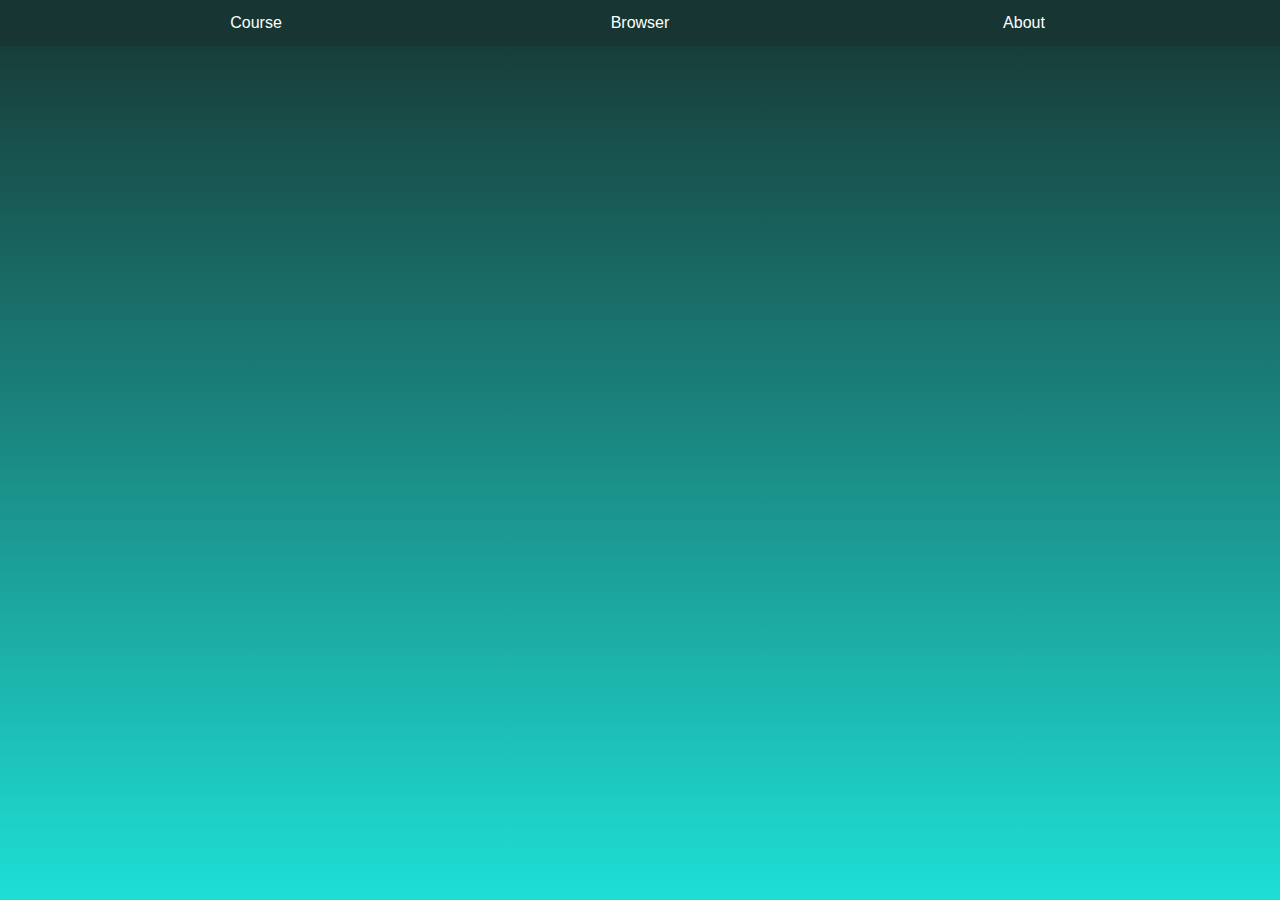
<file: index.html>
<!-- Worked with Alen L. and Allen Y.-->
<!DOCTYPE html>
<html lang="en">
<head>
    <meta charset="UTF-8">
    <meta name="viewport" content="width=device-width, initial-scale=1.0">
    <title>Assignment #7</title>
    <link rel="stylesheet" type="text/css" href="styles.css" />
</head>
<body>
    <div class="navbar">
        <div class="dropdown">
            <button class="dropbtn">Course
            </button>
            <div class="dropdown-content">
                <a href="https://app.tophat.com/e/776977/lecture">TopHat</a>
                <a href="https://drive.google.com/drive/folders/1Ak_kUW07RMNZgiEnxxbbLKjSg__lKE6j">Google Drive</a>
                <a href="https://gaia.cs.umass.edu/kurose_ross/eighth.php">Kurose and Ross</a>
                <a href="https://www.w3schools.com/">w3schools</a>
                <a href="https://www.geeksforgeeks.org/web-development/">geeksforgeeks</a>
            </div>
        </div>
        <div class="dropdown">
            <button class="dropbtn">Browser
            </button>
            <div class="dropdown-content">
                <a href="./navigator.html">Navigator</a>
                <a href="./window.html">Window</a>
                <a href="./screen.html">Screen</a>
                <a href="./location.html">Location</a>
                <a href="./geolocation.html">Geolocation</a>
            </div>
        </div>
        <div class="dropdown">
            <button class="dropbtn">About
            </button>
            <div class="dropdown-content">
                <a href="./description.html">Description</a>
                <a href="./contact.html">Contact</a>
            </div>
        </div>
    </div>
</body>
</html>
</file>
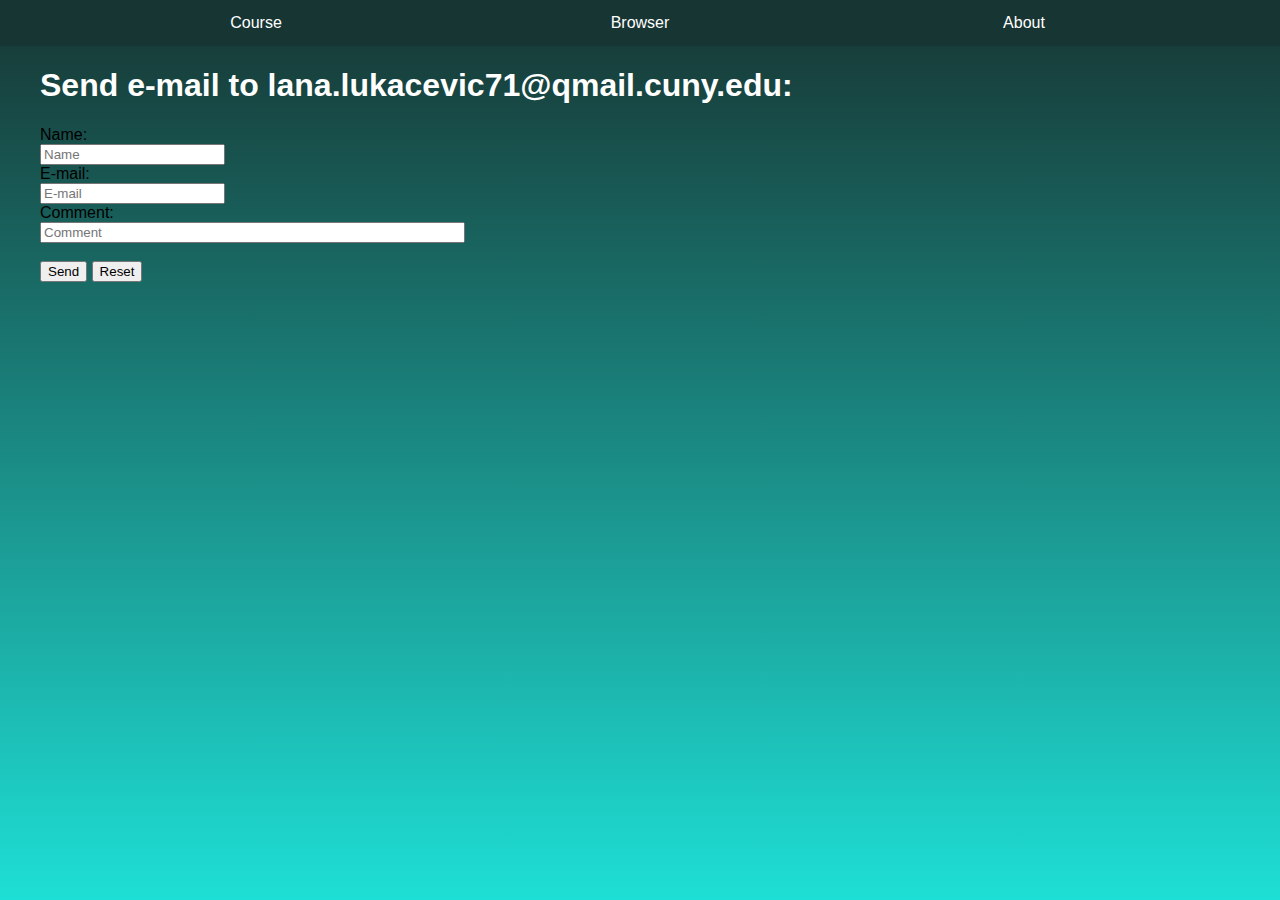
<file: contact.html>
<!DOCTYPE html>
<html lang="en">

<head>
    <meta charset="UTF-8">
    <meta name="viewport" content="width=device-width, initial-scale=1.0">
    <title>Assignment #7</title>
    <link rel="stylesheet" type="text/css" href="styles.css" />
</head>

<body>
    <div class="navbar">
        <div class="dropdown">
            <button class="dropbtn">Course
            </button>
            <div class="dropdown-content">
                <a href="https://app.tophat.com/e/776977/lecture">TopHat</a>
                <a href="https://drive.google.com/drive/folders/1Ak_kUW07RMNZgiEnxxbbLKjSg__lKE6j">Google Drive</a>
                <a href="https://gaia.cs.umass.edu/kurose_ross/eighth.php">Kurose and Ross</a>
                <a href="https://www.w3schools.com/">w3schools</a>
                <a href="https://www.geeksforgeeks.org/web-development/">geeksforgeeks</a>
            </div>
        </div>
        <div class="dropdown">
            <button class="dropbtn">Browser
            </button>
            <div class="dropdown-content">
                <a href="./navigator.html">Navigator</a>
                <a href="./window.html">Window</a>
                <a href="./screen.html">Screen</a>
                <a href="./location.html">Location</a>
                <a href="./geolocation.html">Geolocation</a>
            </div>
        </div>
        <div class="dropdown">
            <button class="dropbtn">About
            </button>
            <div class="dropdown-content">
                <a href="./description.html">Description</a>
                <a href="./contact.html">Contact</a>
            </div>
        </div>
    </div>

    <h1 style="color:white";>Send e-mail to lana.lukacevic71@qmail.cuny.edu:</h1>
    
    <form action="lana.lukacevic71@qmail.cuny.edu" method="post" enctype="text/plain">
        Name:<br>
        <input type="text" name="name" placeholder="Name"><br>
        E-mail:<br>
        <input type="text" name="mail" placeholder="E-mail"><br>
        Comment:<br>
        <input type="text" name="comment" size="50" placeholder="Comment"><br><br>
        <input type="submit" value="Send">
        <input type="reset" value="Reset">
    </form>

</body>

</html>
</file>
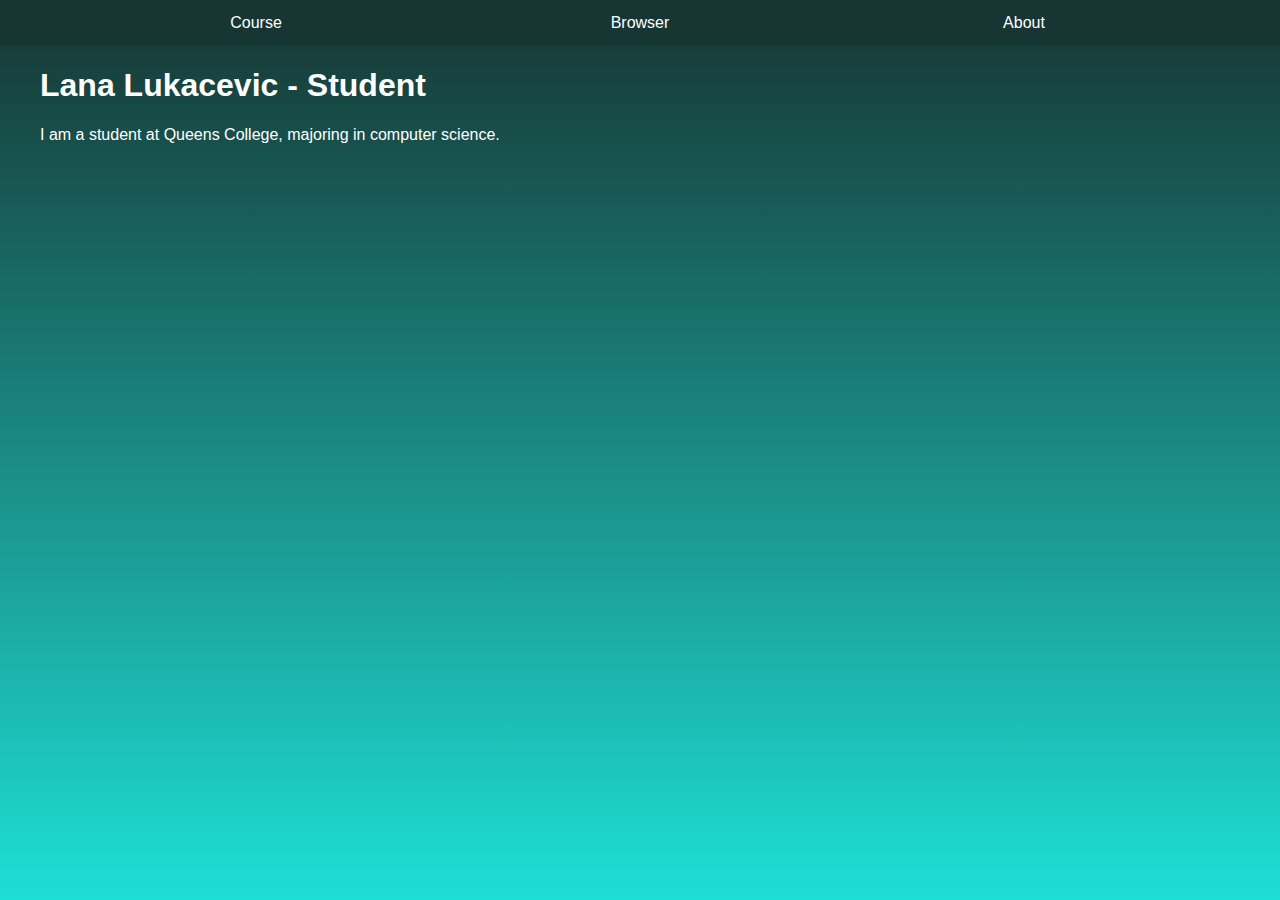
<file: description.html>
<!DOCTYPE html>
<html lang="en">

<head>
    <meta charset="UTF-8">
    <meta name="viewport" content="width=device-width, initial-scale=1.0">
    <title>Assignment #7</title>
    <link rel="stylesheet" type="text/css" href="styles.css" />
</head>

<body>
    <div class="navbar">
        <div class="dropdown">
            <button class="dropbtn">Course
            </button>
            <div class="dropdown-content">
                <a href="https://app.tophat.com/e/776977/lecture">TopHat</a>
                <a href="https://drive.google.com/drive/folders/1Ak_kUW07RMNZgiEnxxbbLKjSg__lKE6j">Google Drive</a>
                <a href="https://gaia.cs.umass.edu/kurose_ross/eighth.php">Kurose and Ross</a>
                <a href="https://www.w3schools.com/">w3schools</a>
                <a href="https://www.geeksforgeeks.org/web-development/">geeksforgeeks</a>
            </div>
        </div>
        <div class="dropdown">
            <button class="dropbtn">Browser
            </button>
            <div class="dropdown-content">
                <a href="./navigator.html">Navigator</a>
                <a href="./window.html">Window</a>
                <a href="./screen.html">Screen</a>
                <a href="./location.html">Location</a>
                <a href="./geolocation.html">Geolocation</a>
            </div>
        </div>
        <div class="dropdown">
            <button class="dropbtn">About
            </button>
            <div class="dropdown-content">
                <a href="./description.html">Description</a>
                <a href="./contact.html">Contact</a>
            </div>
        </div>
    </div>

    <h1 style="color:white";> Lana Lukacevic - Student</h1>
    <p style="color:white";>I am a student at Queens College, majoring in computer science.</p>

</body>

</html>
</file>
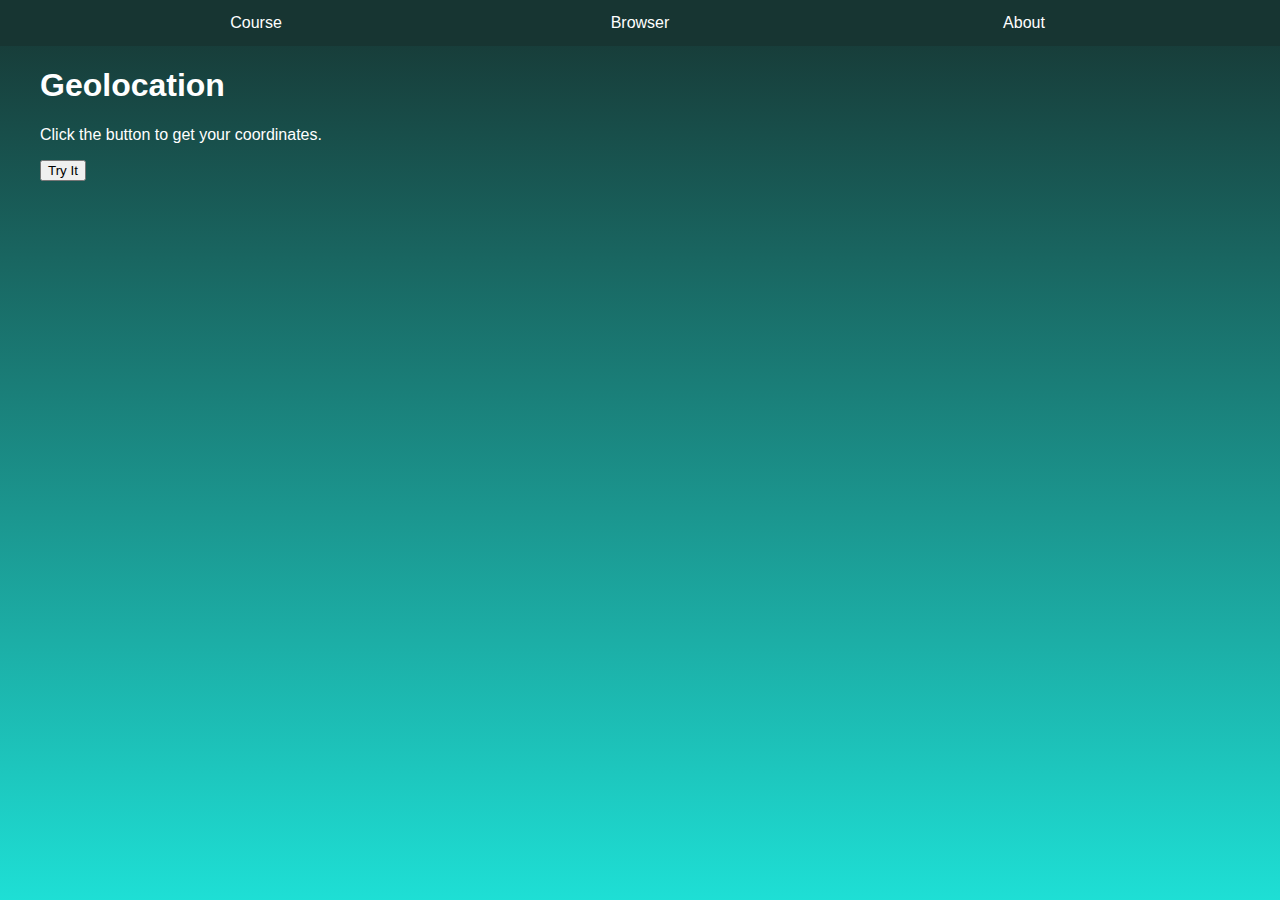
<file: geolocation.html>
<!DOCTYPE html>
<html lang="en">

<head>
    <meta charset="UTF-8">
    <meta name="viewport" content="width=device-width, initial-scale=1.0">
    <title>Assignment #7</title>
    <link rel="stylesheet" type="text/css" href="styles.css" />
</head>

<body>
    <div class="navbar">
        <div class="dropdown">
            <button class="dropbtn">Course
            </button>
            <div class="dropdown-content">
                <a href="https://app.tophat.com/e/776977/lecture">TopHat</a>
                <a href="https://drive.google.com/drive/folders/1Ak_kUW07RMNZgiEnxxbbLKjSg__lKE6j">Google Drive</a>
                <a href="https://gaia.cs.umass.edu/kurose_ross/eighth.php">Kurose and Ross</a>
                <a href="https://www.w3schools.com/">w3schools</a>
                <a href="https://www.geeksforgeeks.org/web-development/">geeksforgeeks</a>
            </div>
        </div>
        <div class="dropdown">
            <button class="dropbtn">Browser
            </button>
            <div class="dropdown-content">
                <a href="./navigator.html">Navigator</a>
                <a href="./window.html">Window</a>
                <a href="./screen.html">Screen</a>
                <a href="./location.html">Location</a>
                <a href="./geolocation.html">Geolocation</a>
            </div>
        </div>
        <div class="dropdown">
            <button class="dropbtn">About
            </button>
            <div class="dropdown-content">
                <a href="./description.html">Description</a>
                <a href="./contact.html">Contact</a>
            </div>
        </div>
    </div>

    <h1 style="color:white";>Geolocation</h1>

    <p style="color:white">Click the button to get your coordinates.</p>

    <button onclick="getLocation()">Try It</button>

    <p id="demo" style="color:white";></p>

    <script>
        var x = document.getElementById("demo");

        function getLocation() {
            if (navigator.geolocation) {
                navigator.geolocation.getCurrentPosition(showPosition);
            } else {
                x.innerHTML = "Geolocation is not supported by this browser.";
            }
        }

        function showPosition(position) {
            x.innerHTML = "Latitude: " + position.coords.latitude +
                "<br>Longitude: " + position.coords.longitude;
        }
    </script>
</body>

</html>
</file>
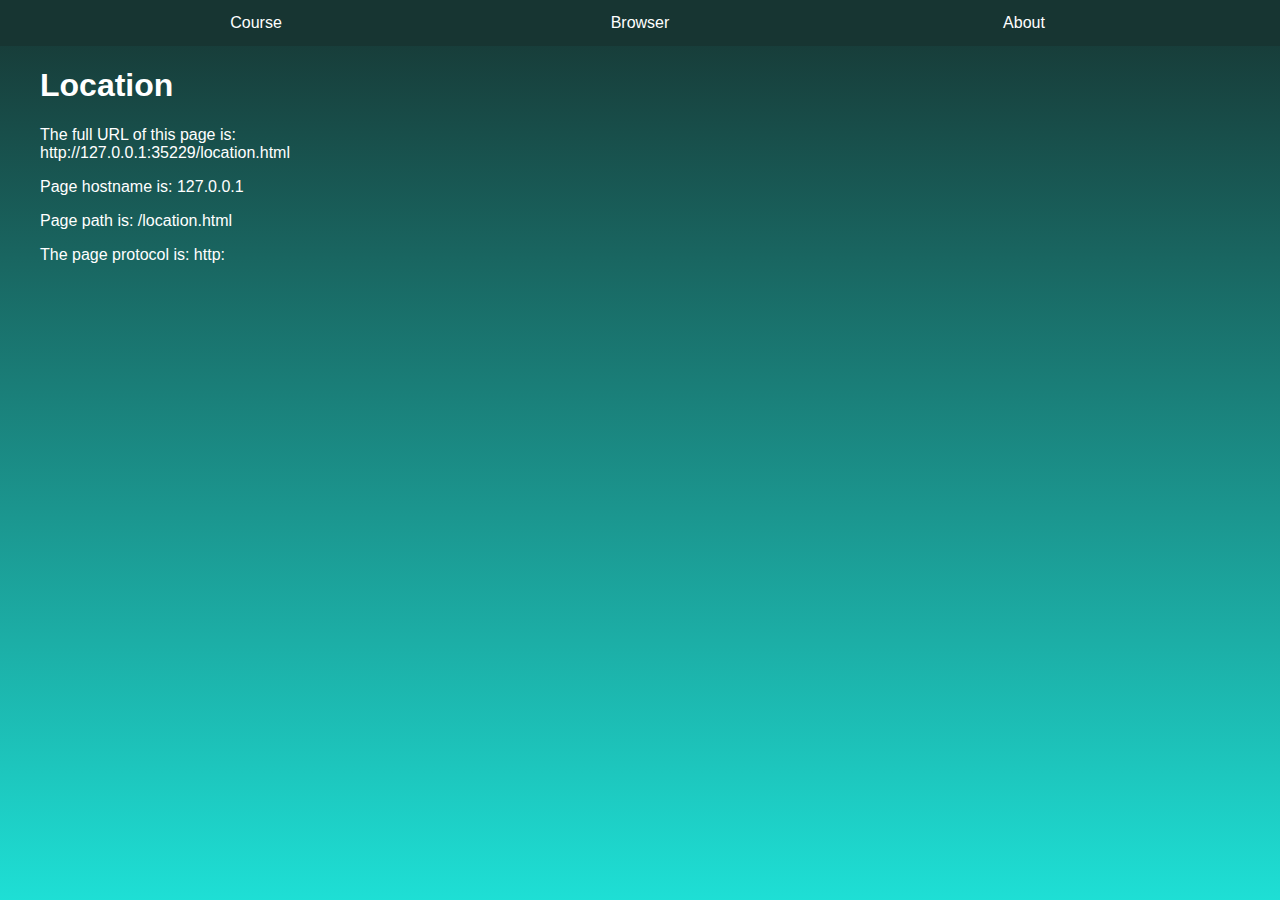
<file: location.html>
<!DOCTYPE html>
<html lang="en">

<head>
    <meta charset="UTF-8">
    <meta name="viewport" content="width=device-width, initial-scale=1.0">
    <title>Assignment #7</title>
    <link rel="stylesheet" type="text/css" href="styles.css" />
</head>

<body>
    <div class="navbar">
        <div class="dropdown">
            <button class="dropbtn">Course
            </button>
            <div class="dropdown-content">
                <a href="https://app.tophat.com/e/776977/lecture">TopHat</a>
                <a href="https://drive.google.com/drive/folders/1Ak_kUW07RMNZgiEnxxbbLKjSg__lKE6j">Google Drive</a>
                <a href="https://gaia.cs.umass.edu/kurose_ross/eighth.php">Kurose and Ross</a>
                <a href="https://www.w3schools.com/">w3schools</a>
                <a href="https://www.geeksforgeeks.org/web-development/">geeksforgeeks</a>
            </div>
        </div>
        <div class="dropdown">
            <button class="dropbtn">Browser
            </button>
            <div class="dropdown-content">
                <a href="./navigator.html">Navigator</a>
                <a href="./window.html">Window</a>
                <a href="./screen.html">Screen</a>
                <a href="./location.html">Location</a>
                <a href="./geolocation.html">Geolocation</a>
            </div>
        </div>
        <div class="dropdown">
            <button class="dropbtn">About
            </button>
            <div class="dropdown-content">
                <a href="./description.html">Description</a>
                <a href="./contact.html">Contact</a>
            </div>
        </div>
    </div>

    <h1 style="color:white";>Location</h1>
    
    <p id="demo_href" style="color:white"></p>
    
    <script>
        document.getElementById("demo_href").innerHTML =
            "The full URL of this page is:<br>" + window.location.href;
    </script>

    <p id="demo_hostname" style="color:white"></p>
    
    <script>
        document.getElementById("demo_hostname").innerHTML =
            "Page hostname is: " + window.location.hostname;
    </script>

    <p id="demo_pathname" style="color:white"></p>
    
    <script>
        document.getElementById("demo_pathname").innerHTML =
            "Page path is: " + window.location.pathname;
    </script>

    <p id="demo_protocol" style="color:white"></p>
    
    <script>
        document.getElementById("demo_protocol").innerHTML =
            "The page protocol is: " + window.location.protocol;
    </script>
</body>

</html>
</file>
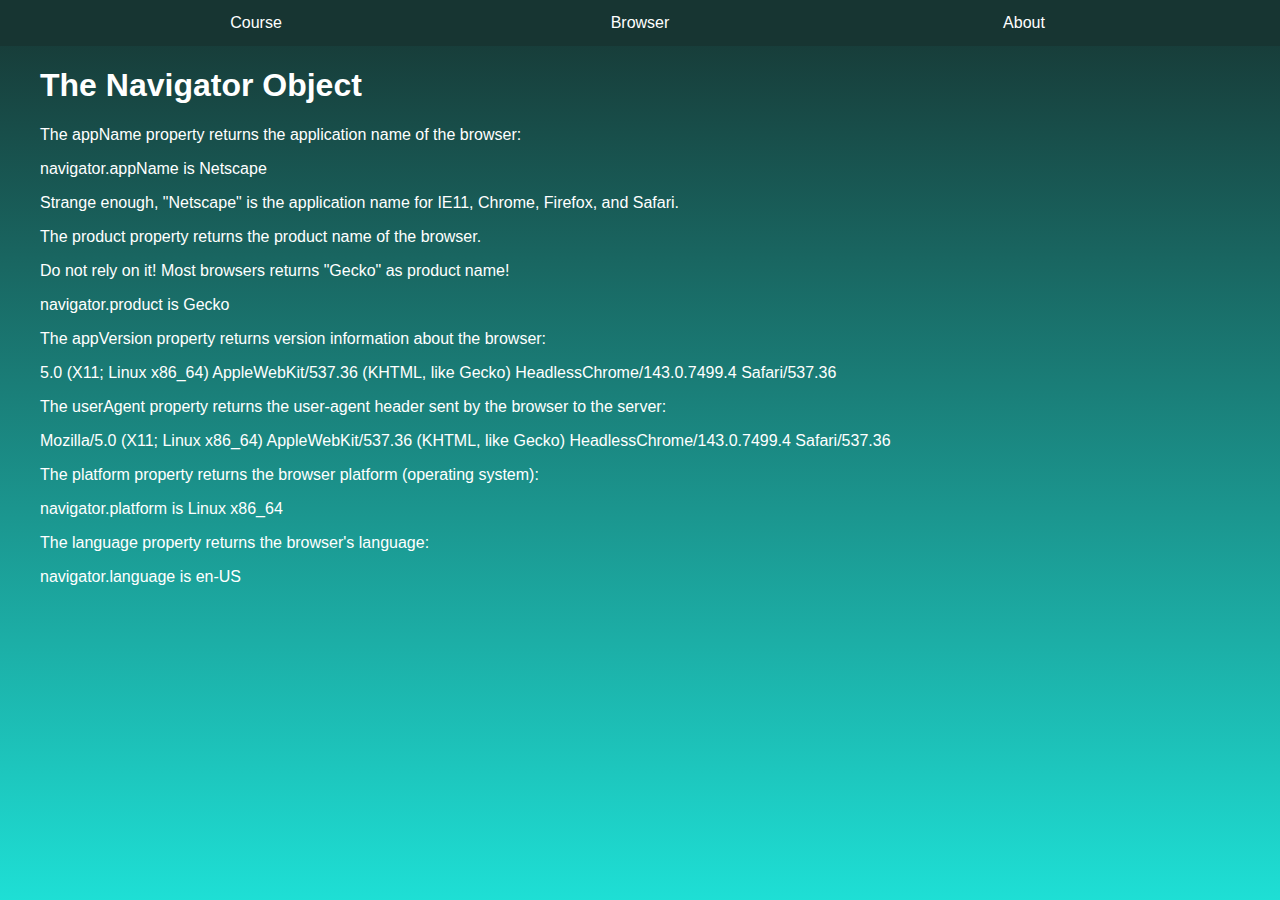
<file: navigator.html>
<!DOCTYPE html>
<html lang="en">

<head>
    <meta charset="UTF-8">
    <meta name="viewport" content="width=device-width, initial-scale=1.0">
    <title>Assignment #7</title>
    <link rel="stylesheet" type="text/css" href="styles.css" />
</head>

<body>
    <div class="navbar">
        <div class="dropdown">
            <button class="dropbtn">Course
            </button>
            <div class="dropdown-content">
                <a href="https://app.tophat.com/e/776977/lecture">TopHat</a>
                <a href="https://drive.google.com/drive/folders/1Ak_kUW07RMNZgiEnxxbbLKjSg__lKE6j">Google Drive</a>
                <a href="https://gaia.cs.umass.edu/kurose_ross/eighth.php">Kurose and Ross</a>
                <a href="https://www.w3schools.com/">w3schools</a>
                <a href="https://www.geeksforgeeks.org/web-development/">geeksforgeeks</a>
            </div>
        </div>
        <div class="dropdown">
            <button class="dropbtn">Browser
            </button>
            <div class="dropdown-content">
                <a href="./navigator.html">Navigator</a>
                <a href="./window.html">Window</a>
                <a href="./screen.html">Screen</a>
                <a href="./location.html">Location</a>
                <a href="./geolocation.html">Geolocation</a>
            </div>
        </div>
        <div class="dropdown">
            <button class="dropbtn">About
            </button>
            <div class="dropdown-content">
                <a href="./description.html">Description</a>
                <a href="./contact.html">Contact</a>
            </div>
        </div>
    </div>

    <h1 style="color:white">The Navigator Object</h1>
    
    <p style="color:white">The appName property returns the application name of the browser:</p>
    
    <p id="demo_appName" style="color:white"></p>
    
    <p style="color:white">Strange enough, "Netscape" is the application name for IE11, Chrome, Firefox, and Safari.</p>
    
    <script>
        document.getElementById("demo_appName").innerHTML =
            "navigator.appName is " + navigator.appName;
    </script>
    
    <p style="color:white">The product property returns the product name of the browser.</p>
    
    <p style="color:white">Do not rely on it! Most browsers returns "Gecko" as product name!</p>
    
    <p id="demo_product" style="color:white"></p>
    
    <script>
        document.getElementById("demo_product").innerHTML =
            "navigator.product is " + navigator.product;
    </script>

    <p style="color:white">The appVersion property returns version information about the browser:</p>
    
    <p id="demo_appVersion" style="color:white"></p>
    
    <script>
        document.getElementById("demo_appVersion").innerHTML = navigator.appVersion;
    </script>

    <p style="color:white">The userAgent property returns the user-agent header sent by the browser to the server:</p>
    
    <p id="demo_userAgent" style="color:white"></p>
    
    <script>
        document.getElementById("demo_userAgent").innerHTML =
            navigator.userAgent;
    </script>

    <p style="color:white">The platform property returns the browser platform (operating system):</p>
    
    <p id="demo_platform" style="color:white"></p>
    
    <script>
        document.getElementById("demo_platform").innerHTML =
            "navigator.platform is " + navigator.platform;
    </script>

    <p style="color:white">The language property returns the browser's language:</p>
    
    <p id="demo_language" style="color:white"></p>
    
    <script>
        document.getElementById("demo_language").innerHTML =
            "navigator.language is " + navigator.language;
    </script>

</body>

</html>
</file>
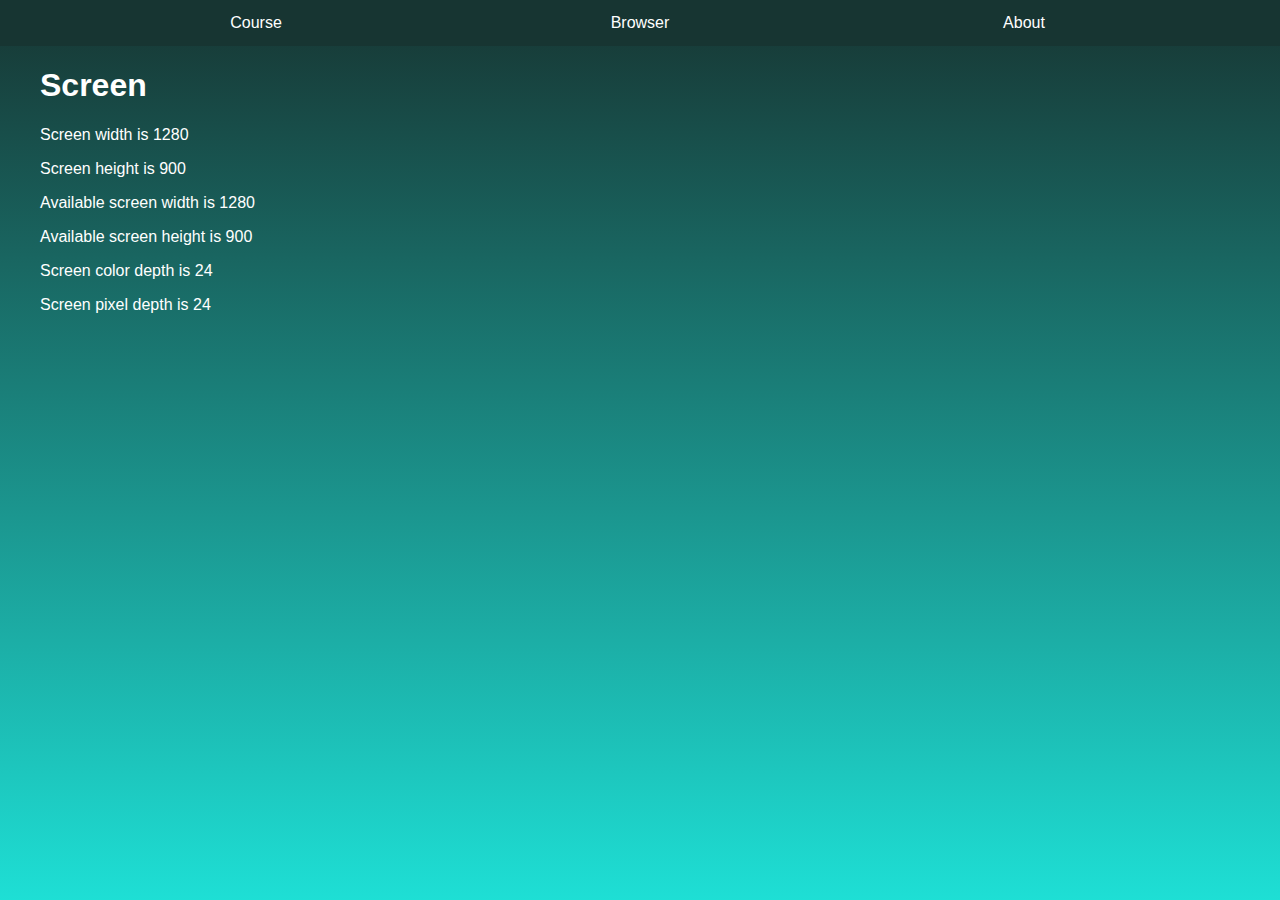
<file: screen.html>
<!DOCTYPE html>
<html lang="en">

<head>
    <meta charset="UTF-8">
    <meta name="viewport" content="width=device-width, initial-scale=1.0">
    <title>Assignment #7</title>
    <link rel="stylesheet" type="text/css" href="styles.css" />
</head>

<body>
    <div class="navbar">
        <div class="dropdown">
            <button class="dropbtn">Course
            </button>
            <div class="dropdown-content">
                <a href="https://app.tophat.com/e/776977/lecture">TopHat</a>
                <a href="https://drive.google.com/drive/folders/1Ak_kUW07RMNZgiEnxxbbLKjSg__lKE6j">Google Drive</a>
                <a href="https://gaia.cs.umass.edu/kurose_ross/eighth.php">Kurose and Ross</a>
                <a href="https://www.w3schools.com/">w3schools</a>
                <a href="https://www.geeksforgeeks.org/web-development/">geeksforgeeks</a>
            </div>
        </div>
        <div class="dropdown">
            <button class="dropbtn">Browser
            </button>
            <div class="dropdown-content">
                <a href="./navigator.html">Navigator</a>
                <a href="./window.html">Window</a>
                <a href="./screen.html">Screen</a>
                <a href="./location.html">Location</a>
                <a href="./geolocation.html">Geolocation</a>
            </div>
        </div>
        <div class="dropdown">
            <button class="dropbtn">About
            </button>
            <div class="dropdown-content">
                <a href="./description.html">Description</a>
                <a href="./contact.html">Contact</a>
            </div>
        </div>
    </div>

    <h1 style="color:white">Screen</h1>

    <p id="demo_width" style="color:white"></p>
    
    <script>
        document.getElementById("demo_width").innerHTML =
            "Screen width is " + screen.width;
    </script>

    <p id="demo_height" style="color:white"></p>
    
    <script>
        document.getElementById("demo_height").innerHTML =
            "Screen height is " + screen.height;
    </script>

    <p id="demo_availWidth" style="color:white"></p>
    
    <script>
        document.getElementById("demo_availWidth").innerHTML =
            "Available screen width is " + screen.availWidth;
    </script>

    <p id="demo_availHeight" style="color:white"></p>
    
    <script>
        document.getElementById("demo_availHeight").innerHTML =
            "Available screen height is " + screen.availHeight;
    </script>

    <p id="demo_colorDepth" style="color:white"></p>
    
    <script>
        document.getElementById("demo_colorDepth").innerHTML =
            "Screen color depth is " + screen.colorDepth;
    </script>

    <p id="demo_pixelDepth" style="color:white"></p>
    
    <script>
        document.getElementById("demo_pixelDepth").innerHTML =
            "Screen pixel depth is " + screen.pixelDepth;
    </script>
</body>

</html>
</file>
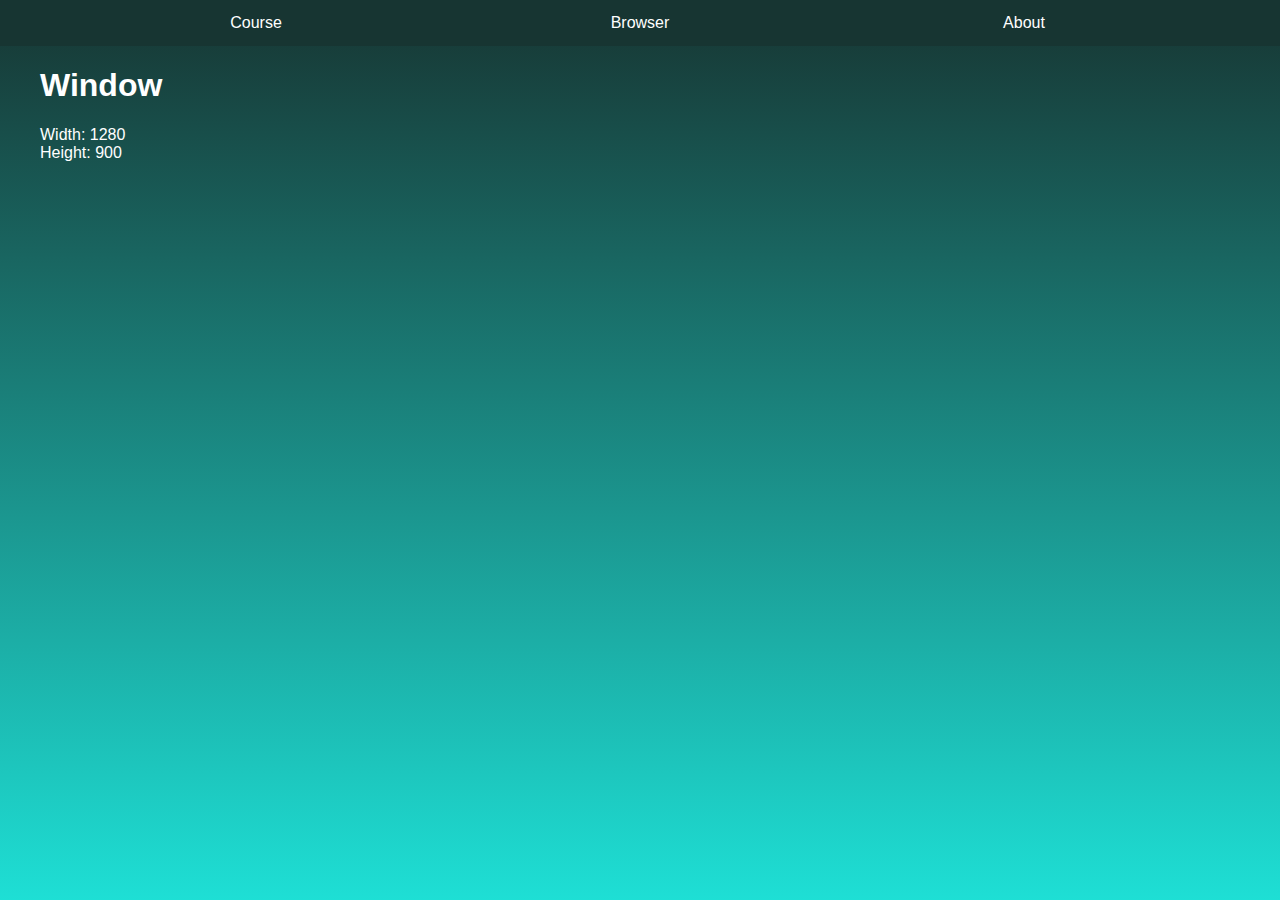
<file: window.html>
<!DOCTYPE html>
<html lang="en">

<head>
    <meta charset="UTF-8">
    <meta name="viewport" content="width=device-width, initial-scale=1.0">
    <title>Assignment #7</title>
    <link rel="stylesheet" type="text/css" href="styles.css" />
</head>

<body>
    <div class="navbar">
        <div class="dropdown">
            <button class="dropbtn">Course
            </button>
            <div class="dropdown-content">
                <a href="https://app.tophat.com/e/776977/lecture">TopHat</a>
                <a href="https://drive.google.com/drive/folders/1Ak_kUW07RMNZgiEnxxbbLKjSg__lKE6j">Google Drive</a>
                <a href="https://gaia.cs.umass.edu/kurose_ross/eighth.php">Kurose and Ross</a>
                <a href="https://www.w3schools.com/">w3schools</a>
                <a href="https://www.geeksforgeeks.org/web-development/">geeksforgeeks</a>
            </div>
        </div>
        <div class="dropdown">
            <button class="dropbtn">Browser
            </button>
            <div class="dropdown-content">
                <a href="./navigator.html">Navigator</a>
                <a href="./window.html">Window</a>
                <a href="./screen.html">Screen</a>
                <a href="./location.html">Location</a>
                <a href="./geolocation.html">Geolocation</a>
            </div>
        </div>
        <div class="dropdown">
            <button class="dropbtn">About
            </button>
            <div class="dropdown-content">
                <a href="./description.html">Description</a>
                <a href="./contact.html">Contact</a>
            </div>
        </div>
    </div>

    <h1 style="color:white">Window</h1>

    <p id="demo" style="color:white"></p>

    <script>
        let w = window.innerWidth;
        let h = window.innerHeight;
        document.getElementById("demo").innerHTML = "Width: " + w + "<br>Height: " + h;
    </script>

</body>

</html>
</file>
<file: styles.css>
html {
    height: 100%;
}

body {
    height: 100%;
    margin: 0;
    background-repeat: no-repeat;
    background-attachment: fixed;
    background-image: linear-gradient(180deg, #173532, #1edfd5);
    font-family: Arial;
}

.navbar {
    overflow: hidden;
    background-color: #173532;
    font-family: Arial;
    display: flex;
    justify-content: center;
}

/* Links inside the navbar */
.navbar a {
    float: left;
    font-size: 16px;
    color: white;
    text-align: center;
    padding: 14px 16px;
    text-decoration: none;

}

/* The dropdown container */
.dropdown {
    float: left;
    overflow: hidden;
    width: 30%;
    text-align: center;
}

/* Dropdown button */
.dropdown .dropbtn {
    font-size: 16px;
    border: none;
    outline: none;
    color: white;
    padding: 14px 16px;
    background-color: inherit;
    font-family: inherit;
    /* Important for vertical align on mobile phones */
    margin: 0;
    /* Important for vertical align on mobile phones */
    width: 100%;
}

/* Add a red background color to navbar links on hover */
.navbar a:hover,
.dropdown:hover .dropbtn {
    background-color: #004e92;
}

/* Dropdown content (hidden by default) */
.dropdown-content {
    display: none;
    position: absolute;
    background-color: #f9f9f9;
    min-width: 160px;
    box-shadow: 0px 8px 16px 0px rgba(0, 0, 0, 0.2);
    z-index: 1;
    width: 30%;
    text-align: center;
}

/* Links inside the dropdown */
.dropdown-content a {
    float: none;
    color: black;
    padding: 12px 16px;
    text-decoration: none;
    display: block;
    text-align: left;
}

/* Add a grey background color to dropdown links on hover */
.dropdown-content a:hover {
    background-color: #ddd;
}

/* Show the dropdown menu on hover */
.dropdown:hover .dropdown-content {
    display: block;
}

h1, p, button, form {
    margin-left: 40px;
}
</file>
